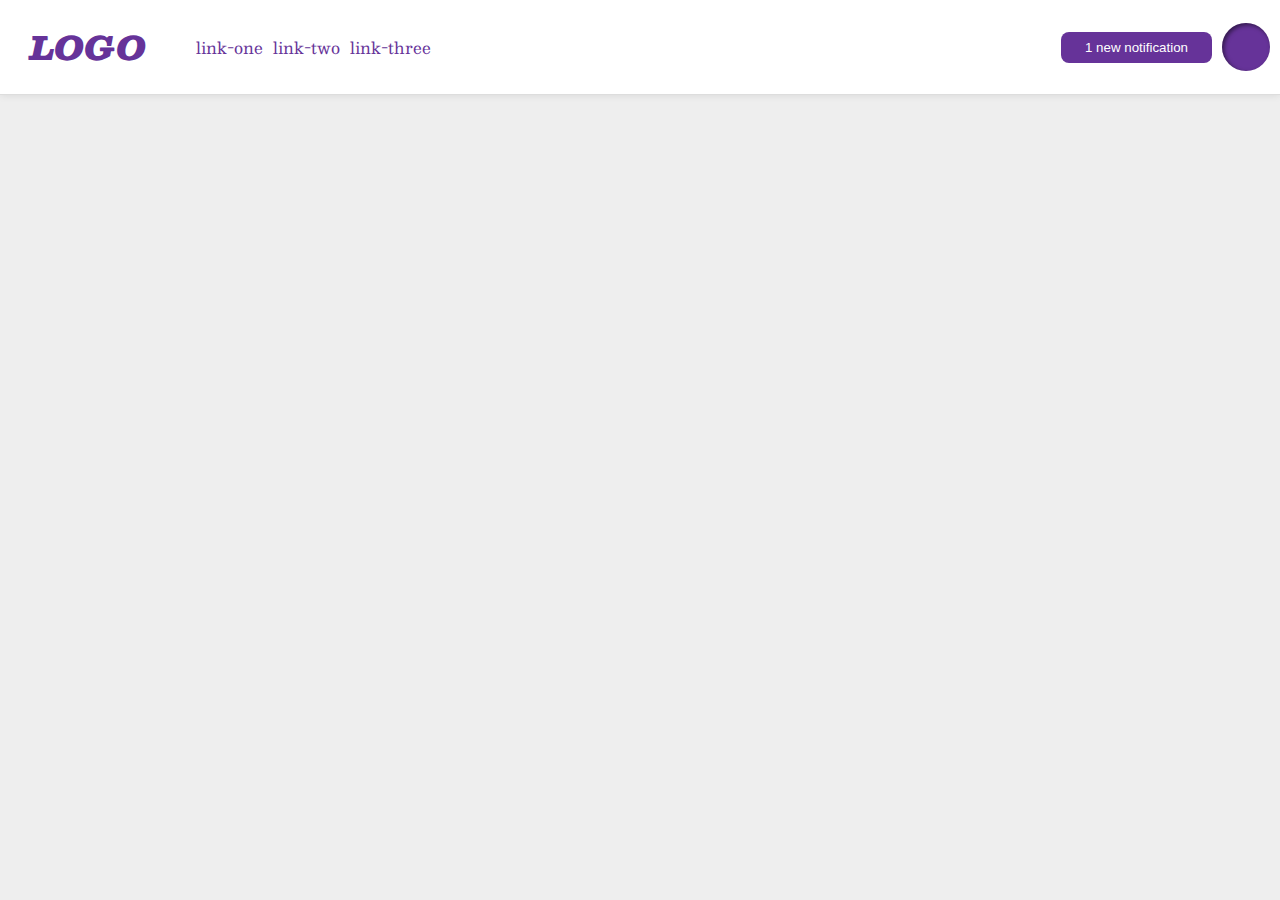
<file: flex/03-flex-header-2/index.html>
<!DOCTYPE html>
<html lang="en">
  <head>
    <meta charset="UTF-8">
    <meta http-equiv="X-UA-Compatible" content="IE=edge">
    <meta name="viewport" content="width=device-width, initial-scale=1.0">
    <title>Flex Header 2</title>
    <link rel="stylesheet" href="style.css">
  </head>
  <body>
    <div class="header">
      <div class="left">
      <div class="logo">
        LOGO
      </div>
      <ul class="links">
        <li><a href="google.com">link-one</a></li>
        <li><a href="google.com">link-two</a></li>
        <li><a href="google.com">link-three</a></li>
      </ul>
      </div>
      <div class="right">
        <button class="notifications">
          1 new notification
        </button>
        <div class="profile-image"></div>
      </div>
    </div>
  </body>
</html>
</file>
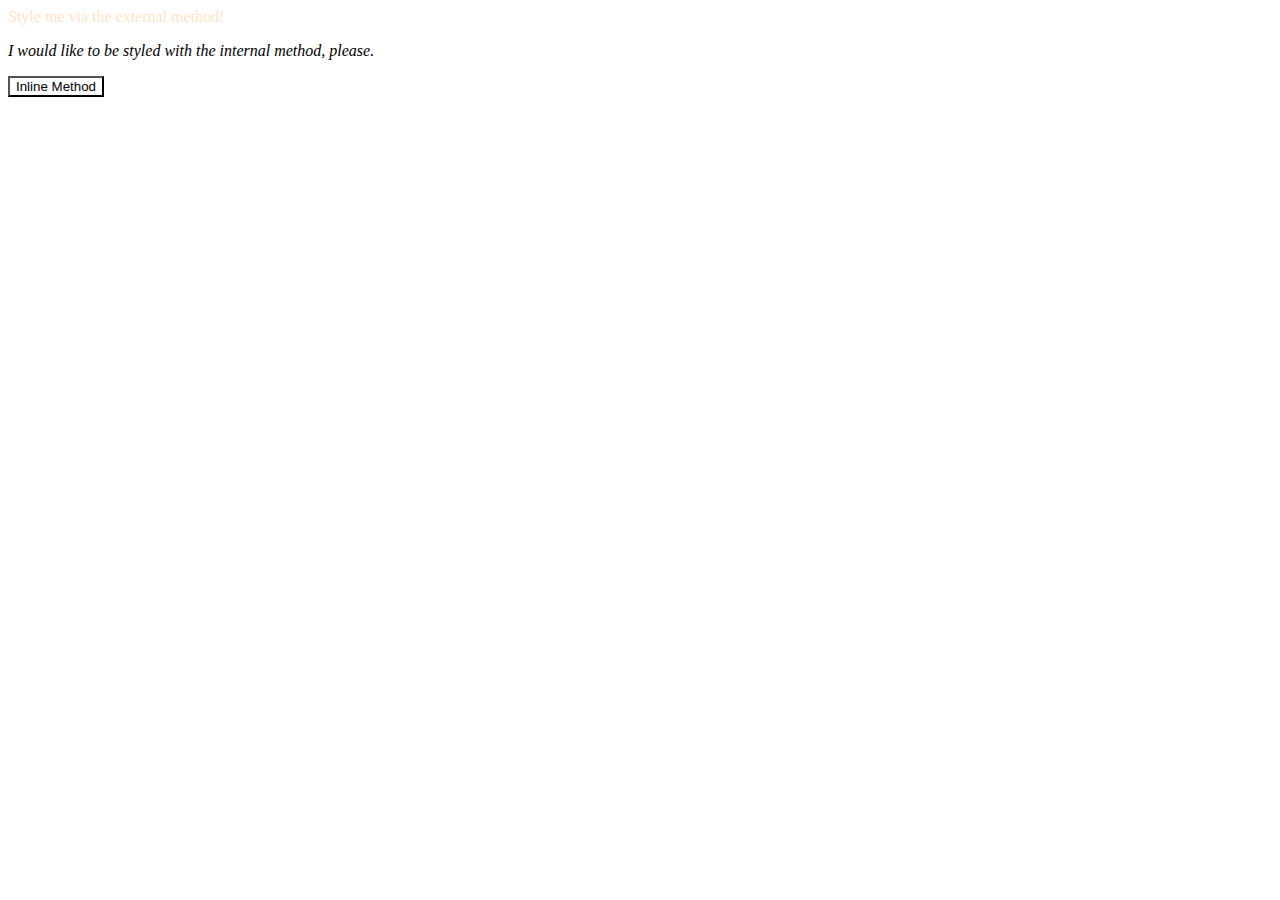
<file: foundations/01-css-methods/index.html>
<!DOCTYPE html>
<html lang="en">
  <head>
    <meta charset="UTF-8">
    <meta http-equiv="X-UA-Compatible" content="IE=edge">
    <meta name="viewport" content="width=device-width, initial-scale=1.0">
    <title>Methods for Adding CSS</title>
    <link rel="stylesheet" href="./styles.css">
    <style>
      p {
        font-style: italic;
      }
    </style>
  </head>
  <body>
    <div>Style me via the external method!</div>
    <p>I would like to be styled with the internal method, please.</p>
    <button style="background-color: white; color: black;">Inline Method</button>
  </body>
</html>
</file>
<file: flex/03-flex-header-2/style.css>
/* this is some magical font-importing.  
you'll learn about it later. */
@import url('https://fonts.googleapis.com/css2?family=Besley:ital,wght@0,400;1,900&display=swap');

body {
  margin: 0;
  background: #eee;
  font-family: Besley, serif;
}

.header {
  background: white;
  border-bottom: 1px solid #ddd;
  box-shadow: 0 0 8px rgba(0,0,0,.1);
  display: flex;
  justify-content: space-between;
}

.profile-image {
  background: rebeccapurple;
  box-shadow: inset 2px 2px 4px rgba(0,0,0,.5);
  border-radius: 50%;
  width: 48px;
  height:  48px;
}

.logo {
  color: rebeccapurple;
  font-size: 32px;
  font-weight: 900;
  font-style: italic;
  margin: 20px;
}


button {
  border: none;
  border-radius: 8px;
  background: rebeccapurple;
  color: white;
  padding: 8px 24px;
  margin: 10px auto;
}

a {
  /* this removes the line under our links */
  text-decoration: none;
  color: rebeccapurple;
}

ul {
  list-style-type: none;
  gap: 10px;
  margin: 10px 10px;
  display: flex;
  align-content: center;
  padding: 10px;
}

.left, .right {
  display: flex;
  align-items: center;
  margin: auto 10px;
  gap: 10px;
}
</file>
<file: foundations/01-css-methods/styles.css>
div {
    font: 700;
    font-family: 'Times New Roman', Times, serif;
    color: bisque;
}
</file>
